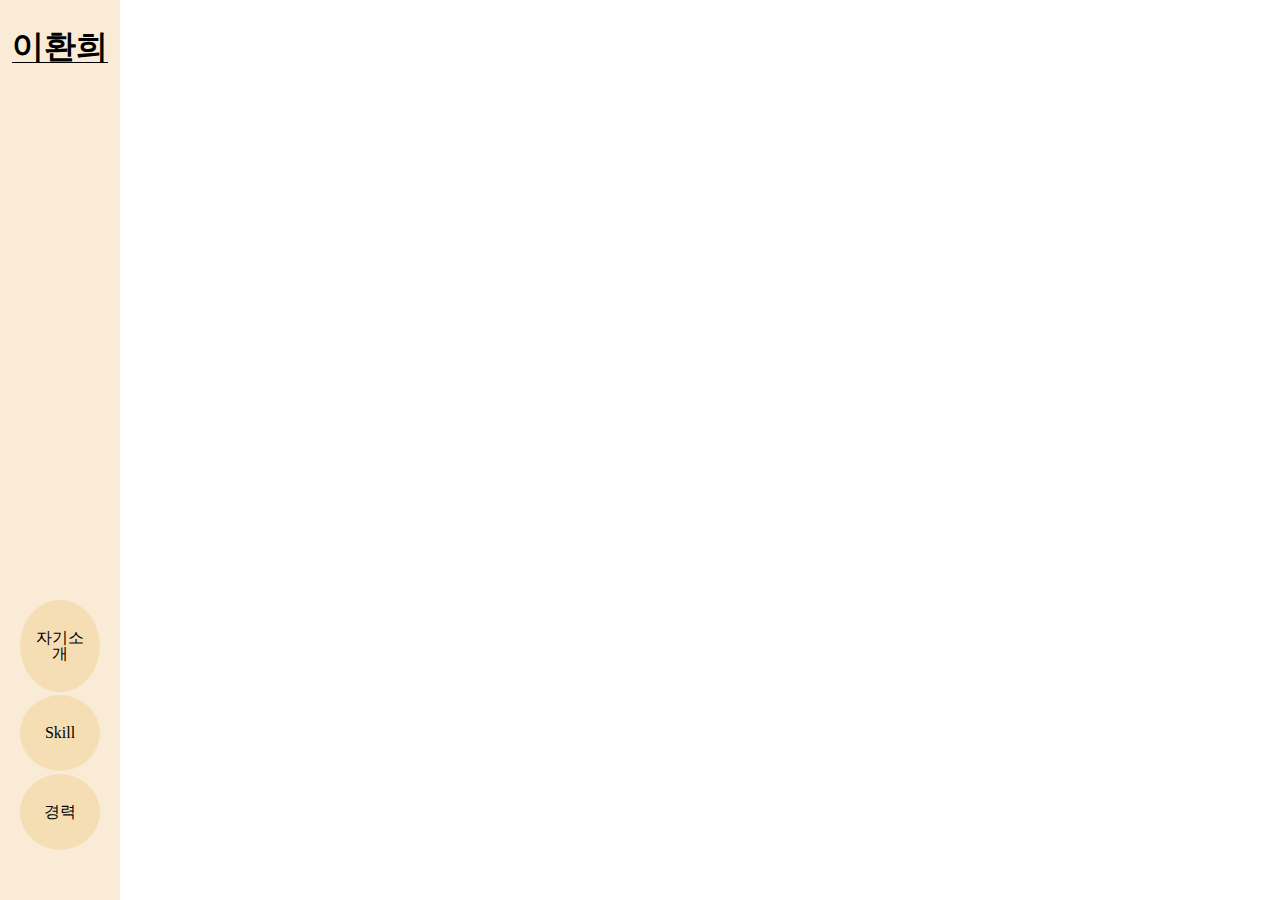
<file: 기초/index.html>
<!DOCTYPE html>
<html lang="en">
  <head>
    <meta charset="UTF-8" />
    <meta name="viewport" content="width=device-width, initial-scale=1.0" />
    <title>Index</title>
    <link rel="stylesheet" href="reset.css" />
    <link rel="stylesheet" href="./index.css" />
  </head>
  <body>
    <header>
      <h1>이환희</h1>
      <nav>
        <a href="#">자기소개</a>
        <a href="#">Skill</a>
        <a href="#">경력</a>
      </nav>
    </header>
    <section>
      <h2>자기소개</h2>
      <ul>
        <li>이름: 이환희</li>
        <li></li>
      </ul>
    </section>

    <section>
      <h2>Skill</h2>
      <ul>
        <li></li>
        <li></li>
        <li></li>
        <li></li>
      </ul>
    </section>

    <section>
      <h2>경력</h2>
      <ul>
        <li></li>
        <li></li>
      </ul>
    </section>
  </body>
</html>
</file>
<file: 기초/index.css>
header {
  display: flex;
  position: fixed;
  background-color: antiquewhite;
  width: 120px;
  height: 100%;
  flex-direction: column;
  align-items: center;
  justify-content: space-between;
  margin: auto;
}
header h1 {
  font-size: 2rem;
  font-weight: bold;
  margin-top: 30px;
  border-bottom: 1px solid;
}
nav {
  display: flex;
  flex-direction: column;
  margin-bottom: 50px;
  gap: 3px;
}
nav a {
  background-color: wheat;
  width: 60px;
  padding: 30px 10px;
  text-align: center;
  border-radius: 50%;
}
</file>
